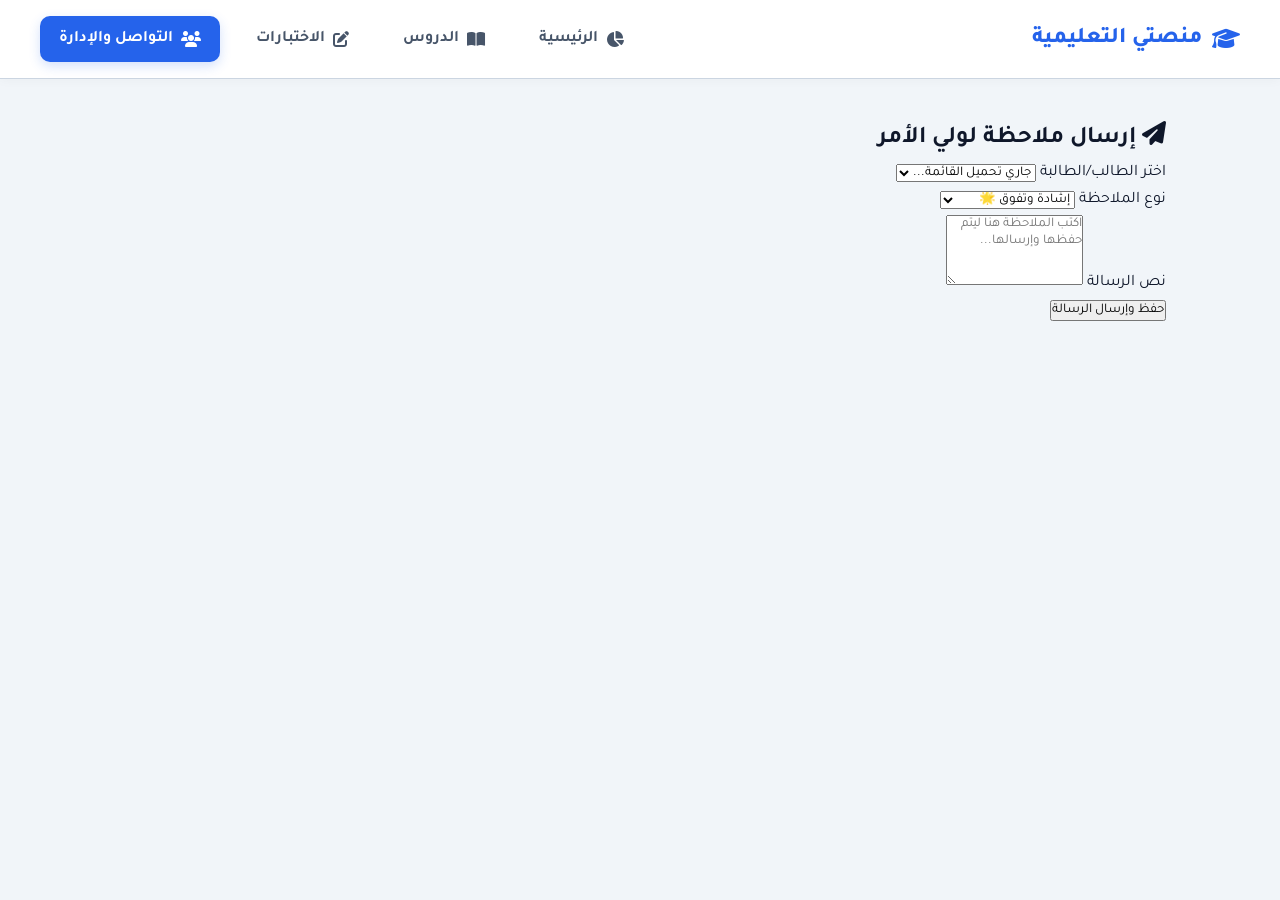
<file: classroom.html>
<!DOCTYPE html>
<html lang="ar" dir="rtl">
<head>
    <meta charset="UTF-8">
    <meta name="viewport" content="width=device-width, initial-scale=1.0">
    <title>إدارة الصف والتواصل - المنصة التعليمية</title>
    <link rel="stylesheet" href="css/style.css">
    <link rel="stylesheet" href="https://cdnjs.cloudflare.com/ajax/libs/font-awesome/6.4.0/css/all.min.css">
</head>
<body>

    <header>
        <nav>
            <div class="logo">
                <i class="fa-solid fa-graduation-cap"></i> منصتي التعليمية
            </div>
            <ul class="nav-links">
                <li><a href="index.html"><i class="fa-solid fa-chart-pie"></i> الرئيسية</a></li>
                <li><a href="lessons.html"><i class="fa-solid fa-book-open"></i> الدروس</a></li>
                <li><a href="quizzes.html"><i class="fa-solid fa-pen-to-square"></i> الاختبارات</a></li>
                <li><a href="classroom.html" class="active"><i class="fa-solid fa-users"></i> التواصل والإدارة</a></li>
            </ul>
        </nav>
    </header>

    <main>
        <div class="dashboard-grid">
            <!-- نموذج التواصل مع أولياء الأمور -->
            <div class="card">
                <h2 class="card-title"><i class="fa-solid fa-paper-plane"></i> إرسال ملاحظة لولي الأمر</h2>
                <form id="parentForm">
                    <div class="form-group">
                        <label for="studentSelect">اختر الطالب/الطالبة</label>
                        <select id="studentSelect" required>
                            <option value="">جاري تحميل القائمة...</option>
                        </select>
                    </div>

                    <div class="form-group">
                        <label for="messageType">نوع الملاحظة</label>
                        <select id="messageType" required>
                            <option value="تقدير">إشادة وتفوق 🌟</option>
                            <option value="متابعة">متابعة أكاديمية 📚</option>
                            <option value="تنبيه">تنبيه سلوك/غياب ⚠️</option>
                        </select>
                    </div>

                    <div class="form-group">
                        <label for="messageText">نص الرسالة</label>
                        <textarea id="messageText" rows="4" placeholder="اكتب الملاحظة هنا ليتم حفظها وإرسالها..." required></textarea>
                    </div>

                    <button type="submit" class="btn-primary">حفظ وإرسال الرسالة</button>
                </form>
            </div>
        </div>
    </main>

    <script src="js/main.js"></script>
</body>
</html>
</file>
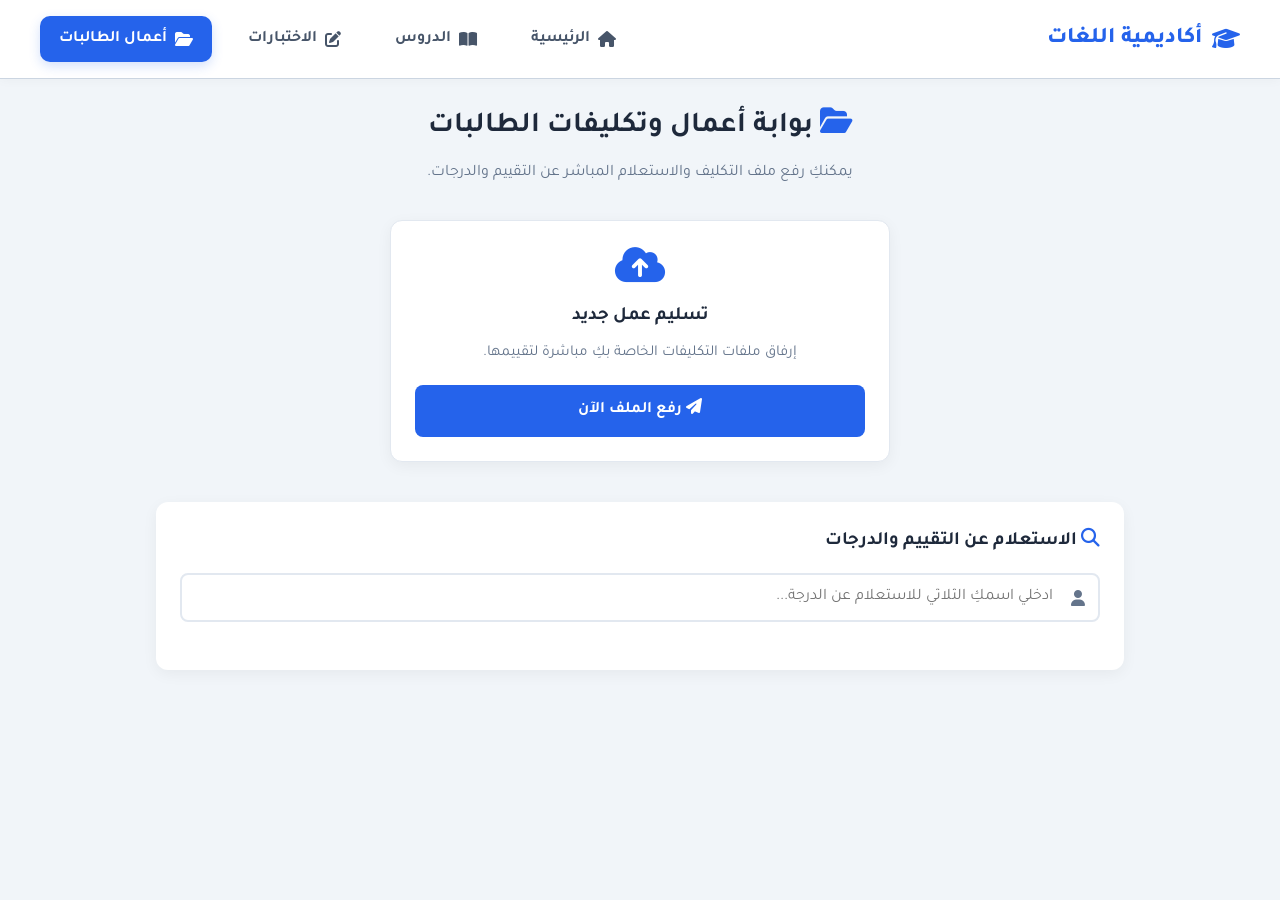
<file: student-work.html>
<!DOCTYPE html>
<html lang="ar" dir="rtl">
<head>
    <meta charset="UTF-8">
    <meta name="viewport" content="width=device-width, initial-scale=1.0">
    <title>أعمال الطالبات - المنصة التعليمية</title>
    <link rel="stylesheet" href="css/style.css">
    <link rel="stylesheet" href="https://cdnjs.cloudflare.com/ajax/libs/font-awesome/6.4.0/css/all.min.css">
    <style>
        .results-section {
            background: #ffffff;
            border-radius: 12px;
            padding: 1.5rem;
            box-shadow: 0 4px 15px rgba(0, 0, 0, 0.05);
            margin-top: 2rem;
        }

        .search-box-wrapper {
            position: relative;
            margin-bottom: 1.5rem;
        }

        .search-box-wrapper i {
            position: absolute;
            right: 15px;
            top: 50%;
            transform: translateY(-50%);
            color: #64748b;
        }

        .search-input {
            width: 100%;
            padding: 0.8rem 2.8rem 0.8rem 1rem;
            border: 2px solid #e2e8f0;
            border-radius: 8px;
            font-size: 1rem;
            outline: none;
            transition: border-color 0.3s ease;
            box-sizing: border-box;
        }

        .search-input:focus {
            border-color: #2563eb;
        }

        .table-responsive {
            display: none;
            width: 100%;
            overflow-x: auto;
            -webkit-overflow-scrolling: touch;
        }

        .custom-table {
            width: 100%;
            border-collapse: collapse;
            text-align: right;
            min-width: 500px;
        }

        .custom-table th {
            background-color: #f8fafc;
            color: #1e293b;
            padding: 1rem;
            font-weight: bold;
            border-bottom: 2px solid #e2e8f0;
            white-space: nowrap;
        }

        .custom-table td {
            padding: 1rem;
            border-bottom: 1px solid #f1f5f9;
            color: #334155;
            vertical-align: middle;
        }

        .score-badge {
            display: inline-block;
            padding: 0.35rem 0.85rem;
            border-radius: 20px;
            font-size: 0.95rem;
            font-weight: bold;
            background-color: #d1fae5;
            color: #065f46;
        }

        .no-result-msg {
            display: none;
            text-align: center;
            color: #e11d48;
            padding: 1rem;
            font-weight: bold;
        }

        /* تحسين التجاوب للهواتف */
        @media (max-width: 768px) {
            .results-section {
                padding: 1rem;
            }
            .custom-table th, .custom-table td {
                padding: 0.75rem 0.5rem;
                font-size: 0.9rem;
            }
        }
    </style>
</head>
<body>

    <header>
        <nav>
            <div class="logo">
                <i class="fa-solid fa-graduation-cap"></i> أكاديمية اللغات
            </div>
            <ul class="nav-links">
                <li><a href="index.html"><i class="fa-solid fa-house"></i> الرئيسية</a></li>
                <li><a href="lessons.html"><i class="fa-solid fa-book-open"></i> الدروس</a></li>
                <li><a href="quizzes.html"><i class="fa-solid fa-pen-to-square"></i> الاختبارات</a></li>
                <li><a href="student-work.html" class="active"><i class="fa-solid fa-folder-open"></i> أعمال الطالبات</a></li>
            </ul>
        </nav>
    </header>

    <main style="max-width: 1000px; margin: 0 auto; padding: 1.5rem 1rem;">
        <div style="margin-bottom: 2rem; text-align: center;">
            <h2 style="font-size: 1.8rem; color: #1e293b; margin-bottom: 0.5rem;">
                <i class="fa-solid fa-folder-open" style="color: #2563eb;"></i> بوابة أعمال وتكليفات الطالبات
            </h2>
            <p style="color: #64748b;">يمكنكِ رفع ملف التكليف والاستعلام المباشر عن التقييم والدرجات.</p>
        </div>

        <!-- بطاقة تسليم عمل جديد -->
        <div style="max-width: 500px; margin: 0 auto 2.5rem auto;">
            <div class="card-feature" style="text-align: center; padding: 1.5rem; background: #ffffff; border-radius: 12px; box-shadow: 0 4px 15px rgba(0, 0, 0, 0.05);">
                <i class="fa-solid fa-cloud-arrow-up" style="font-size: 2.5rem; color: #2563eb; margin-bottom: 1rem;"></i>
                <h3 style="margin-bottom: 0.5rem; color: #1e293b;">تسليم عمل جديد</h3>
                <p style="color: #64748b; margin-bottom: 1.2rem; font-size: 0.95rem;">إرفاق ملفات التكليفات الخاصة بكِ مباشرة لتقييمها.</p>
                <a href="https://docs.google.com/forms/d/e/1FAIpQLSenx53_XtIByhc9OnvRhk1vH6yz_I9wdN63Q3_6S0CTVBtUtA/viewform?usp=sharing&ouid=113884224409377656219" target="_blank" class="btn-interactive" style="display: inline-block; background: #2563eb; color: #fff; padding: 0.75rem 1.5rem; border-radius: 8px; text-decoration: none; font-weight: bold; width: 100%; box-sizing: border-box;">
                    <i class="fa-solid fa-paper-plane"></i> رفع الملف الآن
                </a>
            </div>
        </div>

        <!-- قسم الاستعلام المباشر -->
        <section class="results-section">
            <h3 style="color: #1e293b; margin-bottom: 1rem;">
                <i class="fa-solid fa-magnifying-glass" style="color: #2563eb;"></i> الاستعلام عن التقييم والدرجات
            </h3>

            <div class="search-box-wrapper">
                <i class="fa-solid fa-user"></i>
                <input type="text" id="searchInput" onkeyup="filterData()" class="search-input" placeholder="ادخلي اسمكِ الثلاثي للاستعلام عن الدرجة...">
            </div>

            <div id="noResult" class="no-result-msg">لم يتم العثور على اسم مطابق، يرجى التأكد من كتابة الاسم الصحيح.</div>

            <div class="table-responsive" id="tableWrapper">
                <table class="custom-table">
                    <thead>
                        <tr>
                            <th>اسم الطالبة</th>
                            <th>الصف الدراسي</th>
                            <th>التقييم / الدرجة</th>
                            <th>ملاحظات المعلم</th>
                        </tr>
                    </thead>
                    <tbody id="resultsBody">
                        <!-- تُجلب البيانات تلقائياً هنا -->
                    </tbody>
                </table>
            </div>
        </section>
    </main>

    <script>
        // ضع رابط Google Apps Script الخاص بك هنا
        const SCRIPT_URL = "https://script.google.com/macros/s/AKfycbxMvzrtM0IXy3kLbJjrXfXU3o6eOKboV5L0ZdMW7aM0_dmuZlZG7LgV0mMCfGlsO9sy/exec"; 
        let studentsData = [];

        // جلب البيانات عند فتح الصفحة
        window.onload = function() {
            fetch(SCRIPT_URL)
                .then(response => response.json())
                .then(data => {
                    studentsData = data;
                })
                .catch(error => console.error("خطأ في جلب البيانات:", error));
        };

        function filterData() {
            const filter = document.getElementById("searchInput").value.trim().toLowerCase();
            const tableWrapper = document.getElementById("tableWrapper");
            const noResult = document.getElementById("noResult");
            const resultsBody = document.getElementById("resultsBody");

            resultsBody.innerHTML = "";

            if (filter.length < 3) {
                tableWrapper.style.display = "none";
                noResult.style.display = "none";
                return;
            }

            const searchWords = filter.split(" ");
            const matches = studentsData.filter(student => {
                if (!student.name) return false;
                const name = student.name.toString().toLowerCase();
                return searchWords.every(word => name.includes(word));
            });

            if (matches.length > 0) {
                matches.forEach(student => {
                    const row = `
                        <tr>
                            <td><strong>${student.name}</strong></td>
                            <td>${student.grade || '-'}</td>
                            <td><span class="score-badge">${student.score || 'قيد المراجعة'}</span></td>
                            <td>${student.notes || 'لا يوجد ملاحظات'}</td>
                        </tr>
                    `;
                    resultsBody.innerHTML += row;
                });
                tableWrapper.style.display = "block";
                noResult.style.display = "none";
            } else {
                tableWrapper.style.display = "none";
                noResult.style.display = "block";
            }
        }
    </script>

</body>
</html>
</file>
<file: css/style.css>
@import url('https://fonts.googleapis.com/css2?family=Tajawal:wght@400;500;700;800&display=swap');

:root {
    --primary: #2563eb;         /* أزرق رسمي وأنيق */
    --primary-dark: #1d4ed8;
    --accent: #0d9488;          /* تركواز هادئ */
    --bg-color: #f1f5f9;        /* خلفية هادئة مريحة للعين وخارجة عن الأبيض الناصع */
    --card-bg: #ffffff;
    --text-dark: #0f172a;
    --text-muted: #475569;
    --border-color: #cbd5e1;
    --radius: 14px;
    --shadow: 0 4px 20px -2px rgba(0, 0, 0, 0.05);
}

* {
    margin: 0;
    padding: 0;
    box-sizing: border-box;
    font-family: 'Tajawal', sans-serif;
}

body {
    background-color: var(--bg-color) !important;
    color: var(--text-dark);
    direction: rtl;
    line-height: 1.7;
    min-height: 100vh;
}

/* الهيدر وشريط التنقل العلوي */
header {
    background-color: #ffffff;
    border-bottom: 1px solid var(--border-color);
    padding: 1rem 2rem;
    position: sticky;
    top: 0;
    z-index: 1000;
    box-shadow: 0 2px 10px rgba(0, 0, 0, 0.03);
}

nav {
    max-width: 1200px;
    margin: 0 auto;
    display: flex !important;
    flex-direction: row !important;
    justify-content: space-between !important;
    align-items: center !important;
}

.logo {
    font-size: 1.4rem;
    font-weight: 800;
    color: var(--primary);
    display: flex;
    align-items: center;
    gap: 0.6rem;
}

.nav-links {
    display: flex !important;
    flex-direction: row !important;
    list-style: none !important;
    gap: 1rem !important;
    margin: 0;
    padding: 0;
}

.nav-links li {
    display: inline-block;
}

.nav-links a {
    text-decoration: none;
    color: var(--text-muted);
    font-weight: 700;
    padding: 0.6rem 1.2rem;
    border-radius: 10px;
    transition: all 0.25s ease;
    display: flex;
    align-items: center;
    gap: 0.5rem;
}

.nav-links a:hover, 
.nav-links a.active {
    color: #ffffff;
    background-color: var(--primary);
    box-shadow: 0 4px 12px rgba(37, 99, 235, 0.2);
}

/* المحتوى الرئيسي */
main {
    max-width: 1100px;
    margin: 2.5rem auto;
    padding: 0 1.5rem;
}

/* البنر الترحيبي الرئيسي */
.hero-banner {
    background: linear-gradient(135deg, #1e3a8a 0%, #2563eb 100%);
    color: #ffffff;
    border-radius: 20px;
    padding: 3rem 2rem;
    text-align: center;
    margin-bottom: 2.5rem;
    box-shadow: var(--shadow);
}

.hero-banner h1 {
    font-size: 2.2rem;
    font-weight: 800;
    margin-bottom: 0.8rem;
    letter-spacing: -0.5px;
}

.hero-banner p {
    font-size: 1.1rem;
    font-weight: 500;
    opacity: 0.9;
}

/* شبكة البطاقات */
.grid-container {
    display: grid;
    grid-template-columns: repeat(auto-fit, minmax(320px, 1fr));
    gap: 2rem;
}

.card-feature {
    background: var(--card-bg);
    border-radius: var(--radius);
    overflow: hidden;
    box-shadow: var(--shadow);
    border: 1px solid #e2e8f0;
    transition: transform 0.3s ease, box-shadow 0.3s ease;
}

.card-feature:hover {
    transform: translateY(-6px);
    box-shadow: 0 15px 30px rgba(0, 0, 0, 0.08);
}

.card-img-wrapper {
    position: relative;
    height: 200px;
    overflow: hidden;
}

.card-img-wrapper img {
    width: 100%;
    height: 100%;
    object-fit: cover;
}

.card-badge {
    position: absolute;
    top: 14px;
    right: 14px;
    background: rgba(15, 23, 42, 0.8);
    color: #ffffff;
    padding: 0.35rem 0.9rem;
    border-radius: 20px;
    font-size: 0.82rem;
    font-weight: 700;
}

.card-content {
    padding: 1.5rem;
}

.card-content h3 {
    font-size: 1.25rem;
    font-weight: 700;
    color: var(--text-dark);
    margin-bottom: 0.5rem;
}

.card-content p {
    color: var(--text-muted);
    font-size: 0.95rem;
    line-height: 1.6;
    margin-bottom: 1.2rem;
}

.btn-interactive {
    display: block;
    width: 100%;
    padding: 0.85rem;
    background: var(--primary);
    color: #ffffff !important;
    text-align: center;
    text-decoration: none;
    font-weight: 700;
    border-radius: 10px;
    border: none;
    transition: background 0.25s ease;
}

.btn-interactive:hover {
    background: var(--primary-dark);
}
/* ==========================================
   تنسيقات التجاوب الشاملة للجوالات والشاشات الصغيرة
   ========================================== */

@media (max-width: 768px) {
    header nav {
        flex-direction: column;
        padding: 0.8rem 1rem;
        gap: 0.8rem;
    }

    .nav-links {
        display: flex;
        flex-wrap: wrap;
        justify-content: center;
        gap: 0.5rem;
        width: 100%;
        padding: 0;
        margin: 0;
        list-style: none;
    }

    .nav-links li a {
        padding: 0.5rem 0.8rem;
        font-size: 0.9rem;
    }

    main {
        padding: 1rem 0.5rem !important;
    }

    .card-feature {
        padding: 1.2rem !important;
    }

    h2 {
        font-size: 1.4rem !important;
    }

    h3 {
        font-size: 1.1rem !important;
    }
}

@media (max-width: 480px) {
    .nav-links li a {
        font-size: 0.8rem;
        padding: 0.4rem 0.6rem;
    }
    
    .btn-interactive {
        width: 100%;
        text-align: center;
    }
}
</file>
